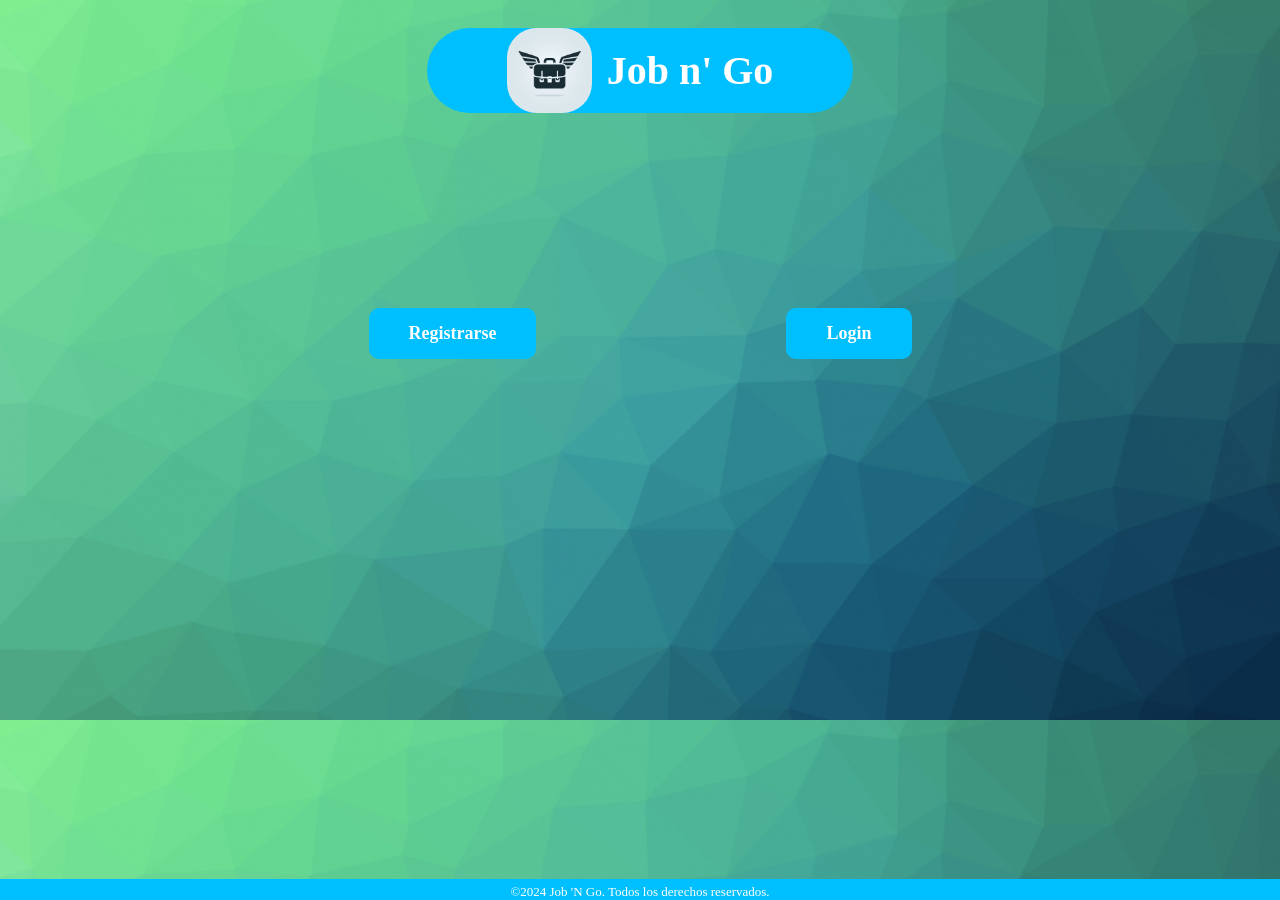
<file: index.html>
<!DOCTYPE html>
<html lang="es">
<head>
    <meta charset="UTF-8">
    <meta name="viewport" content="width=device-width, initial-scale=1.0">
    <title>Job n' Go</title>
    <link rel="stylesheet" href="./CSS/style.css">
    <link  rel="shortcut icon" href="./IMG/iconoPagina.png" type="image/x-icon">
    
</head>
<body>
   
    <div id="titulo">
      <img id="logo" src="./IMG/icono.jpg" alt="" srcset="">
        <h1>Job n' Go</h1>
    </div>


    <div id="contenedorBotones">
      <a href="./HTML/registro.html" class="boton">Registrarse</a>
      <a href="./HTML/login.html" class="boton">Login</a>
    </div>
    





    <footer>
      <div class="footer-content">
          <p>©2024 Job 'N Go. Todos los derechos reservados.</p>
         
      </div>
  </footer>
  
    <script src="./JS/main.js"></script>
    
    
</body>
</html>
</file>
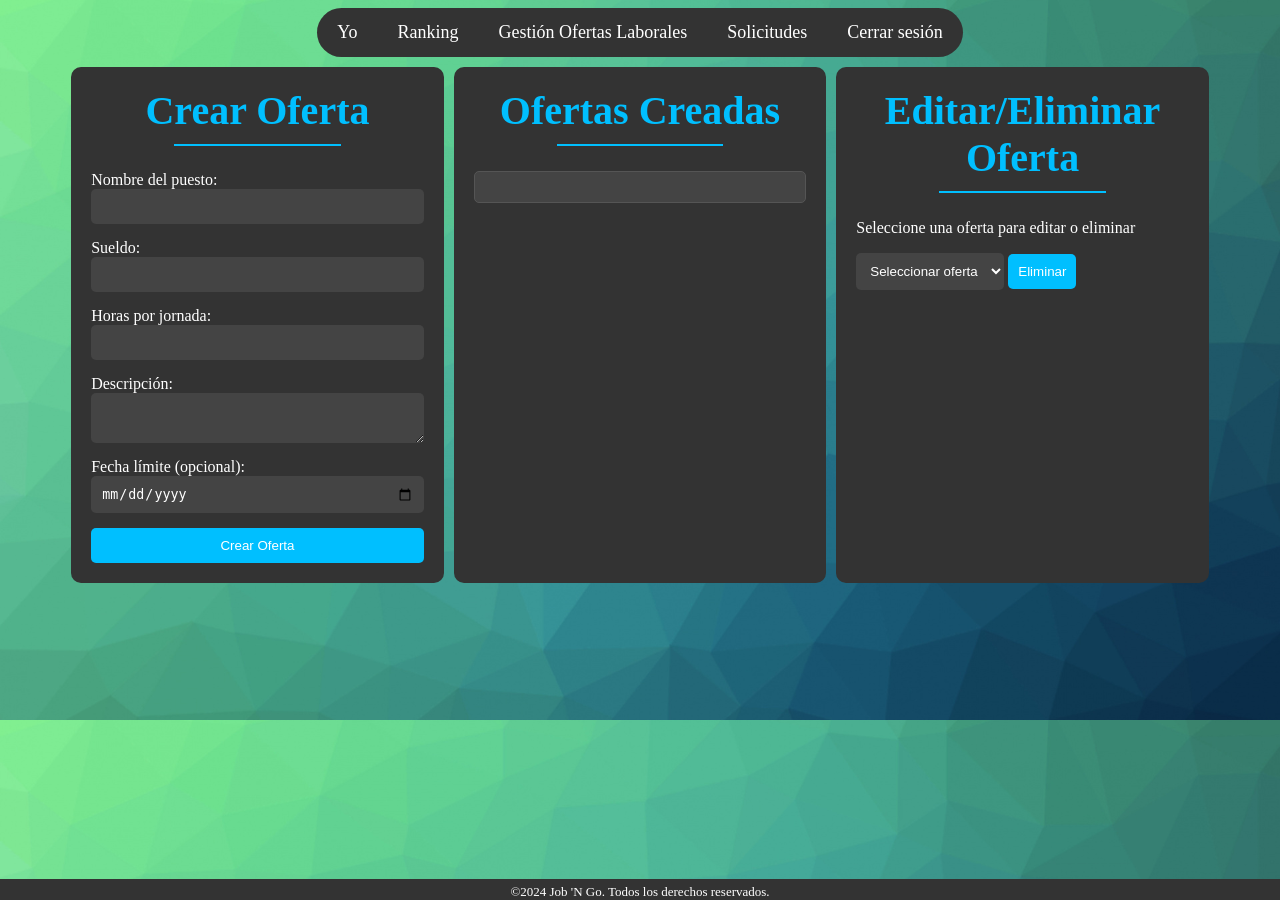
<file: HTML/gestionOfertasLaborales.html>
<!DOCTYPE html>
<html lang="es">
<head>
    <meta charset="UTF-8">
    <meta name="viewport" content="width=device-width, initial-scale=1.0">
    <title>Gestión Ofertas Laborales - Job n' Go</title>
    <link rel="stylesheet" href="../CSS/gestionOfertasLaborales.css">
    <link rel="shortcut icon" href="../IMG/iconoPagina.png" type="image/x-icon">
</head>
<body>
    <nav class="navbar">
        <ul>
            <li><a href="yoReclutador.html">Yo</a></li>
            <li><a href="rankingReclutador.html">Ranking</a></li>
            <li><a href="gestionOfertasLaborales.html">Gestión Ofertas Laborales</a></li>
            <li><a href="solicitudes.html">Solicitudes</a></li>
            <li><a id="cerrarSesion" href="#">Cerrar sesión</a></li>
        </ul>
    </nav>

    <div class="container">
        <!-- Crear oferta laboral -->
        <div class="create-offer">
            <h2>Crear Oferta</h2>
            <form id="crearOfertaForm">
                <label for="nombre">Nombre del puesto:</label>
                <input type="text" id="nombre" required>

                <label for="sueldo">Sueldo:</label>
                <input type="number" id="sueldo" required>

                <label for="horas">Horas por jornada:</label>
                <input type="number" id="horas" required>

                <label for="descripcion">Descripción:</label>
                <textarea id="descripcion" required></textarea>

                <label for="fechaLimite">Fecha límite (opcional):</label>
                <input type="date" id="fechaLimite">

                <button type="submit">Crear Oferta</button>
            </form>
        </div>

        <!-- Visualizar ofertas laborales -->
        <div class="view-offers">
            <h2>Ofertas Creadas</h2>
            <div id="ofertasCreadas"></div>
        </div>

        <!-- Editar o eliminar ofertas laborales -->
        <div class="edit-offer">
            <h2>Editar/Eliminar Oferta</h2>
            <div id="editarEliminarOferta">
                <p>Seleccione una oferta para editar o eliminar</p>
                <select id="ofertasSelect"></select>
                <button id="eliminarOfertaBtn">Eliminar</button>

                <form id="editarOfertaForm" style="display: none;">
                    <label for="nombreEdit">Nombre del puesto:</label>
                    <input type="text" id="nombreEdit" required>

                    <label for="sueldoEdit">Sueldo:</label>
                    <input type="number" id="sueldoEdit" required>

                    <label for="horasEdit">Horas por jornada:</label>
                    <input type="number" id="horasEdit" required>

                    <label for="descripcionEdit">Descripción:</label>
                    <textarea id="descripcionEdit" required></textarea>

                    <label for="fechaLimiteEdit">Fecha límite:</label>
                    <input type="date" id="fechaLimiteEdit">

                    <button type="submit">Guardar Cambios</button>
                </form>
            </div>
        </div>
    </div>

    <footer id="footerProyecto">
        <div class="footer-content">
            <p>©2024 Job 'N Go. Todos los derechos reservados.</p>
        </div>
    </footer>

    <script src="../JS/gestionOfertasLaborales.js"></script>
</body>
</html>
</file>
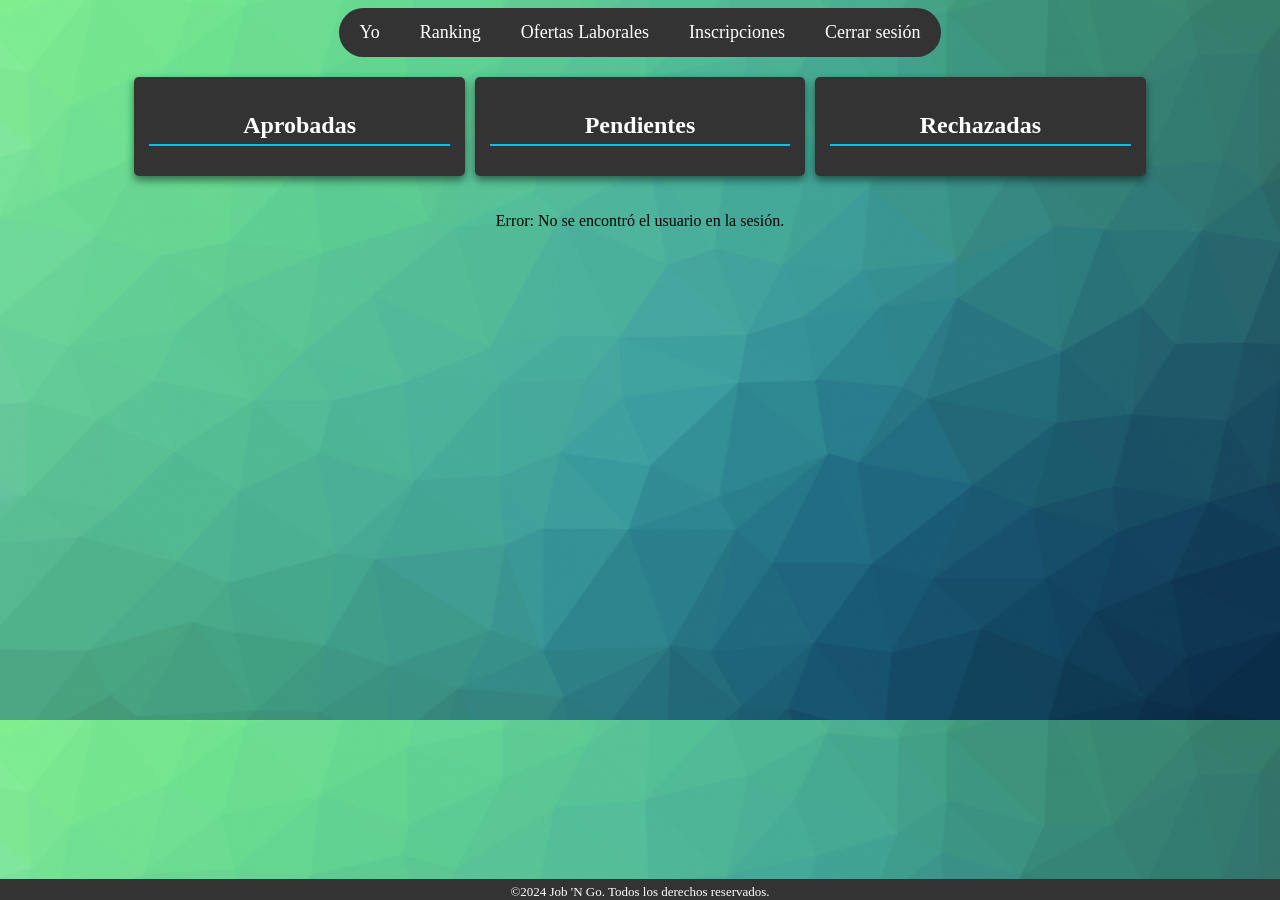
<file: HTML/inscripciones.html>
<!DOCTYPE html>
<html lang="es">
<head>
    <meta charset="UTF-8">
    <meta name="viewport" content="width=device-width, initial-scale=1.0">
    <title>Inscripciones - Job n' Go</title>
    <link rel="stylesheet" href="../CSS/inscripciones.css">
    <link rel="shortcut icon" href="../IMG/iconoPagina.png" type="image/x-icon">
</head>
<body>

    <!-- Navbar -->
    <nav class="navbar">
        <ul>
            <li><a href="yo.html">Yo</a></li>
            <li><a href="ranking.html">Ranking</a></li>
            <li><a href="ofertasLaborales.html">Ofertas Laborales</a></li>
            <li><a href="inscripciones.html">Inscripciones</a></li>
            <li><a id="cerrarSesion" href="#">Cerrar sesión</a></li>
        </ul>
    </nav>

    <!-- Contenedor de inscripciones -->
  <!-- Contenedor de inscripciones -->
<div class="inscripciones-container">
    <div class="inscripciones-columna" id="aprobadas">
        <h2>Aprobadas</h2> <!-- Título de la columna Aprobadas -->
    </div>
    <div class="inscripciones-columna" id="pendientes">
        <h2>Pendientes</h2> <!-- Título de la columna Pendientes -->
    </div>
    <div class="inscripciones-columna" id="rechazadas">
        <h2>Rechazadas</h2> <!-- Título de la columna Rechazadas -->
    </div>
</div>


    <!-- Footer -->
    <footer id="footerProyecto">
        <div class="footer-content">
            <p>©2024 Job 'N Go. Todos los derechos reservados.</p>
        </div>
    </footer>

    <script src="../JS/inscripciones.js"></script>
</body>
</html>
</file>
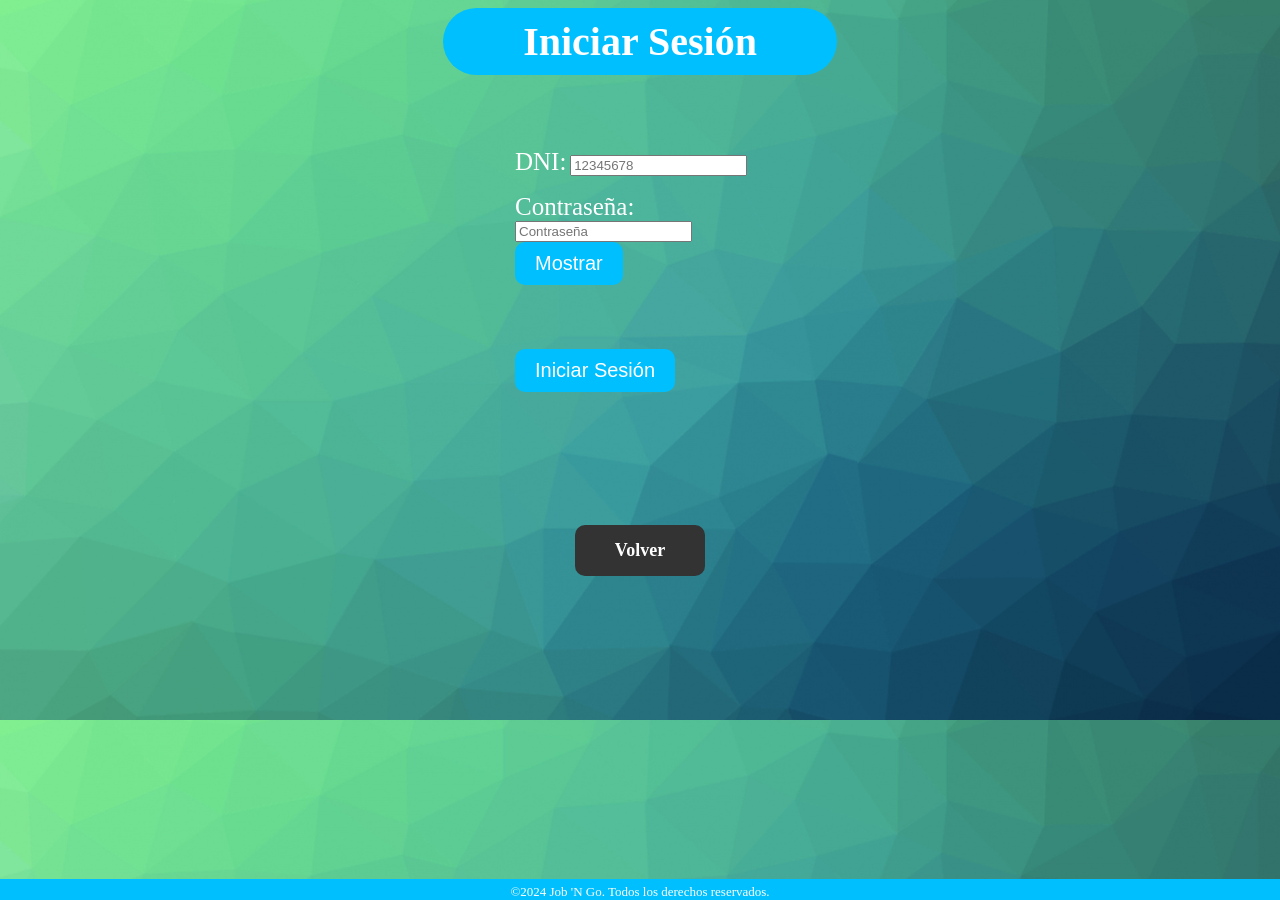
<file: HTML/login.html>
<!DOCTYPE html>
<html lang="es">
<head>
    <meta charset="UTF-8">
    <meta name="viewport" content="width=device-width, initial-scale=1.0">
    <title>Login - Job n' Go</title>
    <link rel="stylesheet" href="../CSS/style.css">
    <link rel="shortcut icon" href="../IMG/iconoPagina.png" type="image/x-icon">
</head>
<body>

<div id="tituloLogin">
    <h1>Iniciar Sesión</h1>
</div>

<div id="Login">
    <form id="loginForm">
        <label for="dni">DNI:</label>
        <input type="text" id="dni" name="dni" placeholder="12345678" required>
        <span id="dniFeedback" class="feedback"></span><br><br>

        <label for="contraseña">Contraseña:</label>
        <div class="visible-password">
            <input type="password" id="contraseña" name="contraseña" placeholder="Contraseña" required>
            <button type="button" onclick="togglePasswordVisibility('contraseña')">Mostrar</button>
        </div>
        <span id="contraseñaFeedback" class="feedback"></span><br><br>

        <button id="botonLogin" type="submit">Iniciar Sesión</button>
    </form>
</div>

<a href="../index.html" class="boton" id="botonVolver">Volver</a>

<footer>
    <div class="footer-content">
        <p>©2024 Job 'N Go. Todos los derechos reservados.</p>
    </div>
</footer>


<script src="../JS/login.js"></script>

</body>
</html>
</file>
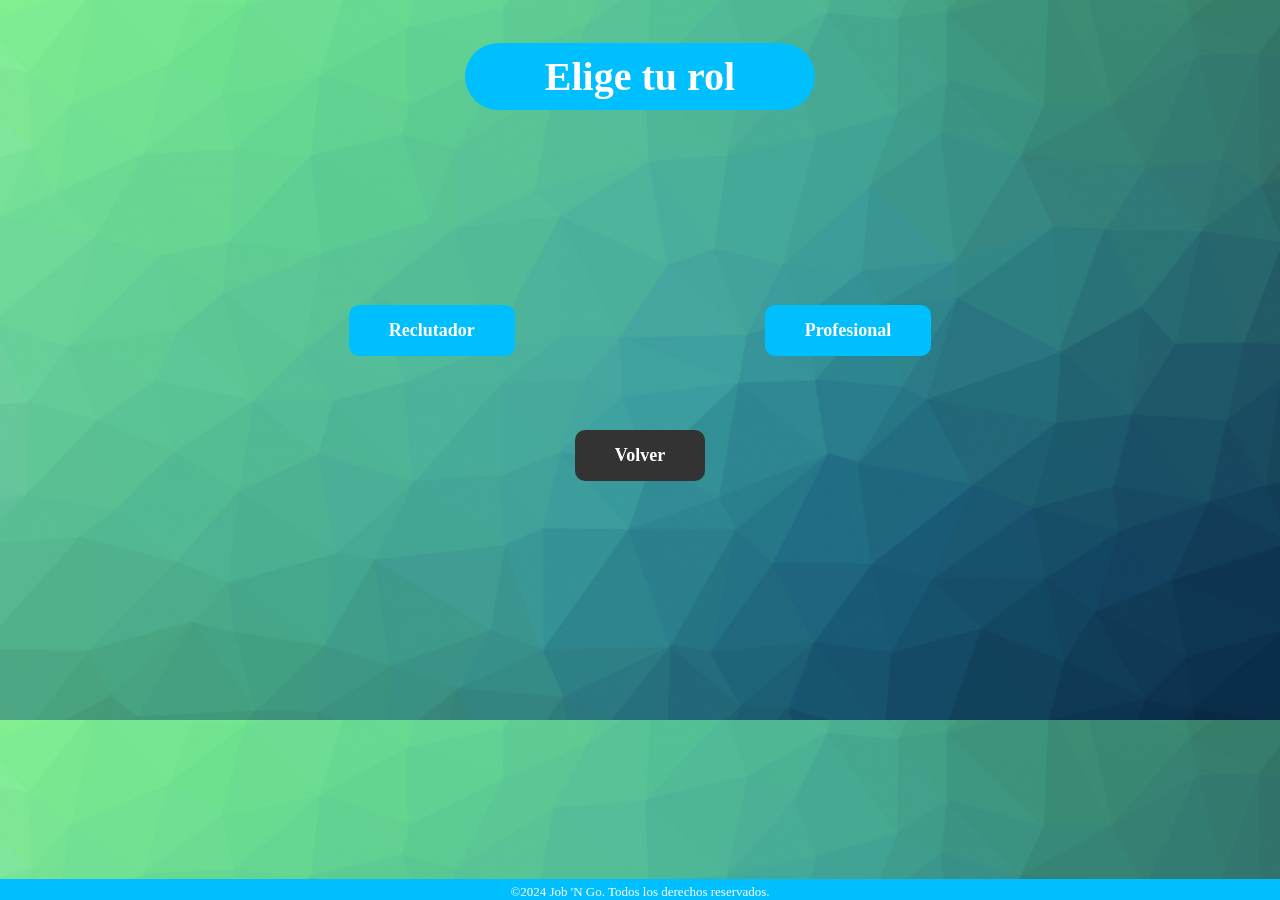
<file: HTML/registro.html>
<!DOCTYPE html>
<html lang="es">
<head>
    <meta charset="UTF-8">
    <meta name="viewport" content="width=device-width, initial-scale=1.0">
    <title>Registro - Job n' Go</title>
    <link rel="stylesheet" href="../CSS/style.css">
    <link  rel="shortcut icon" href="../IMG/iconoPagina.png" type="image/x-icon">
   





</head>
<body>

       <div id="tituloRegistro">
       
          <h1>Elige tu rol </h1>
      </div>


       <div id="contenedorBotones">
        <a href="registroReclutador.html" class="boton">Reclutador</a>
        <a href="registroProfesional.html" class="boton">Profesional</a>
        
      </div>
      
      <a href="../index.html" class="boton" id="botonVolver">Volver</a>



    





    <footer>
      <div class="footer-content">
          <p>©2024 Job 'N Go. Todos los derechos reservados.</p>
         
      </div>
  </footer>
  
    
    
  
</body>
</html>
</file>
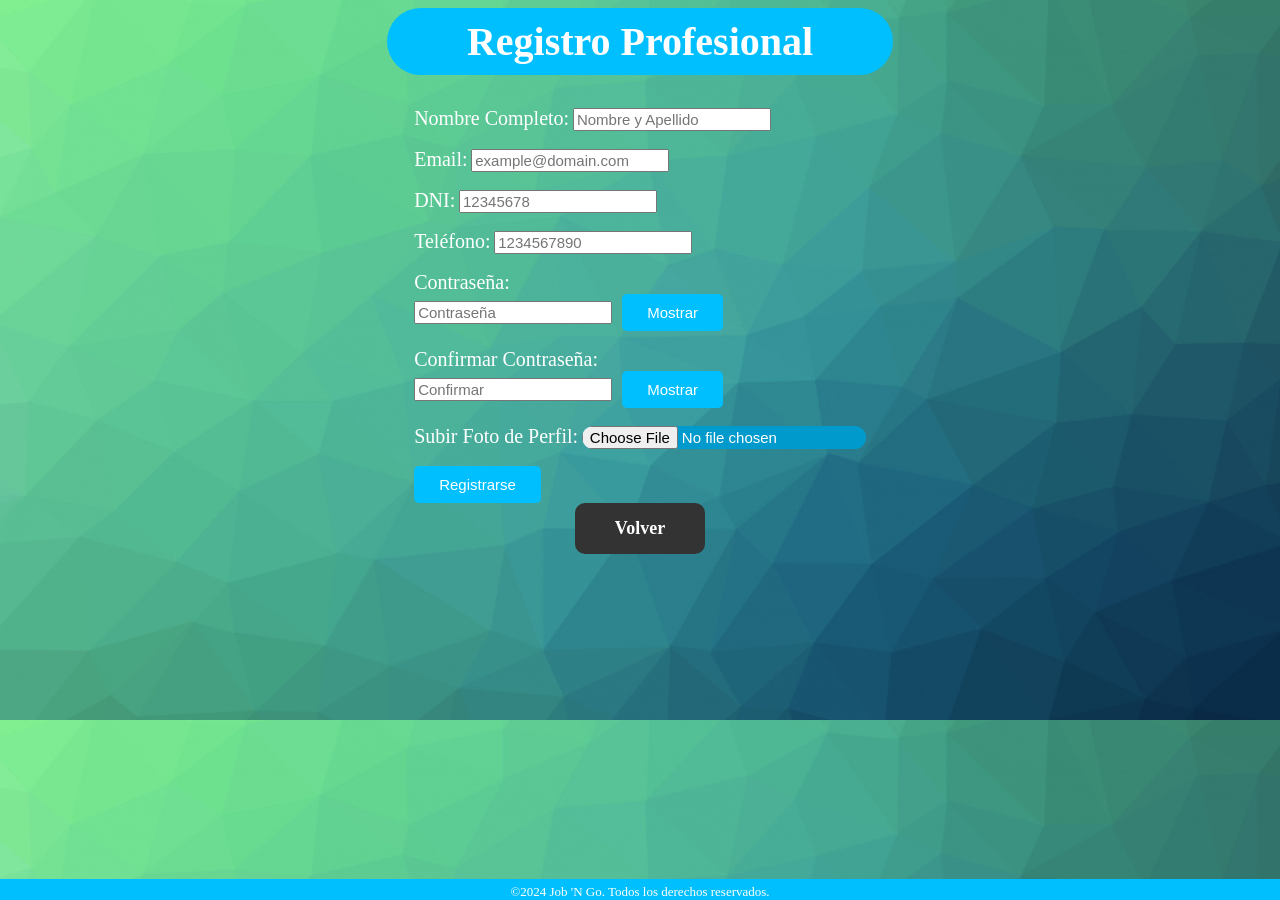
<file: HTML/registroProfesional.html>
<!DOCTYPE html>
<html lang="es">
<head>
    <meta charset="UTF-8">
    <meta name="viewport" content="width=device-width, initial-scale=1.0">
    <title>Registro Profesional - Job n' Go</title>
    <link rel="stylesheet" href="../CSS/style.css">
    <link rel="shortcut icon" href="../IMG/iconoPagina.png" type="image/x-icon">
    <style>
        .feedback {
            color: red;
            font-size: 0.9em;
        }
        .visible-password {
            display: flex;
            align-items: center;
        }
        .visible-password button {
            margin-left: 10px;
        }
        .experiencia-item {
            margin-bottom: 10px;
        }
    </style>
</head>
<body>

<div id="tituloRegistroReclutador">
    <h1>Registro Profesional</h1>
</div>

<div id="Registro">
    <form id="registroForm">
        <label for="nombre">Nombre Completo:</label>
        <input type="text" id="nombre" name="nombre" placeholder="Nombre y Apellido" required>
        <span id="nombreFeedback" class="feedback"></span><br><br>
      
        <label for="email">Email:</label>
        <input type="email" id="email" name="email" placeholder="example@domain.com" required>
        <span id="emailFeedback" class="feedback"></span><br><br>
      
        <label for="dni">DNI:</label>
        <input type="text" id="dni" name="dni" placeholder="12345678" required>
        <span id="dniFeedback" class="feedback"></span><br><br>

        <label for="telefono">Teléfono:</label>
        <input type="text" id="telefono" name="telefono" placeholder="1234567890" required>
        <span id="telefonoFeedback" class="feedback"></span><br><br>
      
        <label for="contraseña">Contraseña:</label>
        <div class="visible-password">
            <input type="password" id="contraseña" name="contraseña" placeholder="Contraseña" required>
            <button type="button" onclick="togglePasswordVisibility('contraseña')">Mostrar</button>
        </div>
        <span id="contraseñaFeedback" class="feedback"></span><br>
      
        <label for="confirmarContraseña">Confirmar Contraseña:</label>
        <div class="visible-password">
            <input type="password" id="confirmarContraseña" name="confirmarContraseña" placeholder="Confirmar" required>
            <button type="button" onclick="togglePasswordVisibility('confirmarContraseña')">Mostrar</button>
        </div>
        <span id="confirmarContraseñaFeedback" class="feedback"></span><br>

        <label for="foto">Subir Foto de Perfil:</label>
        <input type="file" id="foto" name="foto" accept="image/*" required><br>
        <div>
            <img id="imagenPrevia" style="max-width: 40px; max-height: 40px; display: none; border: 1px solid #ddd;">
        </div>
        <br>

        <button id="botonRegistrarseProfesional" type="submit">Registrarse</button>
    </form>
    <a href="registro.html" class="boton" id="botonVolver">Volver</a>

</div>

<footer>
    <div class="footer-content">
        <p>©2024 Job 'N Go. Todos los derechos reservados.</p>
    </div>
</footer>

<script src="../JS/registroProfesional.js"></script>
</body>
</html>
</file>
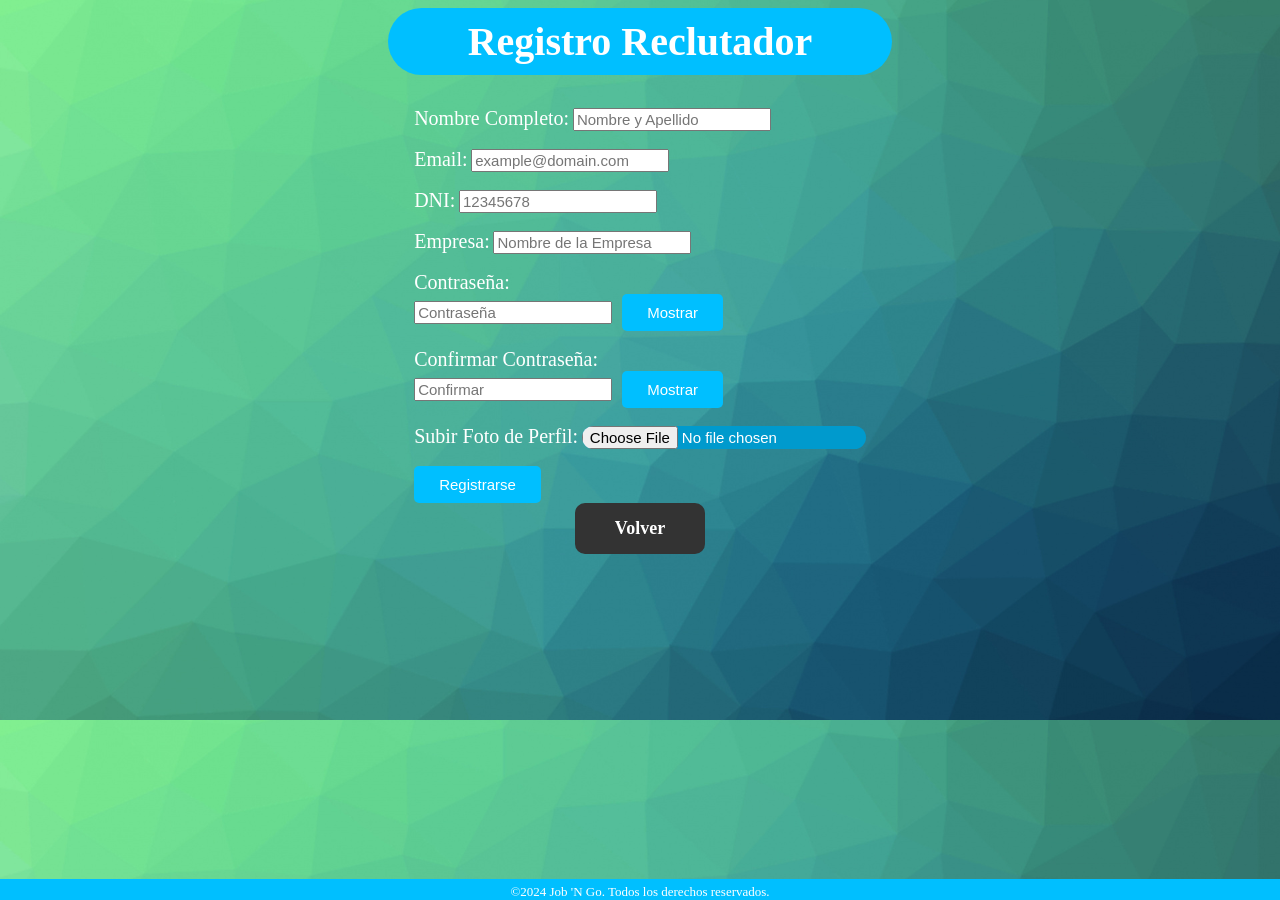
<file: HTML/registroReclutador.html>
<!DOCTYPE html>
<html lang="es">
<head>
    <meta charset="UTF-8">
    <meta name="viewport" content="width=device-width, initial-scale=1.0">
    <title>Registro Reclutador - Job n' Go</title>
    <link rel="stylesheet" href="../CSS/style.css">
    <link rel="shortcut icon" href="../IMG/iconoPagina.png" type="image/x-icon">
    <style>
        .feedback {
            color: red;
            font-size: 0.9em;
        }
        .visible-password {
            display: flex;
            align-items: center;
        }
        .visible-password button {
            margin-left: 10px;
        }
    </style>
</head>
<body>
    <div id="tituloRegistroReclutador">
        <h1>Registro Reclutador</h1>
    </div>

    <div id="Registro">
        <form id="registroForm">
            <label for="nombre">Nombre Completo:</label>
            <input type="text" id="nombre" name="nombre" placeholder="Nombre y Apellido" required>
            <span id="nombreFeedback" class="feedback"></span><br><br>
          
            <label for="email">Email:</label>
            <input type="email" id="email" name="email" placeholder="example@domain.com" required>
            <span id="emailFeedback" class="feedback"></span><br><br>
          
            <label for="dni">DNI:</label>
            <input type="text" id="dni" name="dni" placeholder="12345678" required>
            <span id="dniFeedback" class="feedback"></span><br><br>
          
            <label for="empresa">Empresa:</label>
            <input type="text" id="empresa" name="empresa" placeholder="Nombre de la Empresa" required>
            <span id="empresaFeedback" class="feedback"></span><br><br>
          
            <label for="contraseña">Contraseña:</label>
            <div class="visible-password">
                <input type="password" id="contraseña" name="contraseña" placeholder="Contraseña" required>
                <button type="button" onclick="togglePasswordVisibility('contraseña')">Mostrar</button>
            </div>
            <span id="contraseñaFeedback" class="feedback"></span><br>
          
            <label for="confirmarContraseña">Confirmar Contraseña:</label>
            <div class="visible-password">
                <input type="password" id="confirmarContraseña" name="confirmarContraseña" placeholder="Confirmar " required>
                <button type="button" onclick="togglePasswordVisibility('confirmarContraseña')">Mostrar</button>
            </div>
            <span id="confirmarContraseñaFeedback" class="feedback"></span><br>
          
            <label for="foto">Subir Foto de Perfil:</label>
            <input type="file" id="foto" name="foto" accept="image/*" required><br>
            <div>
                <img id="imagenPrevia" style="max-width: 40px; max-height: 40px; display: none; border: 1px solid #ddd;">
            </div>
            <br>
            <!-- Campo oculto para almacenar la URL base64 de la foto -->
            <input type="hidden" id="fotoBase64" name="fotoBase64">
            <button id="botonRegistrarse" type="submit">Registrarse</button>
        </form>
        <a href="registro.html" class="boton" id="botonVolver">Volver</a>
    </div>

    <footer>
        <div class="footer-content">
            <p>©2024 Job 'N Go. Todos los derechos reservados.</p>
        </div>
    </footer>
  
    <script src="../JS/registroReclutador.js"></script>
</body>
</html>
</file>
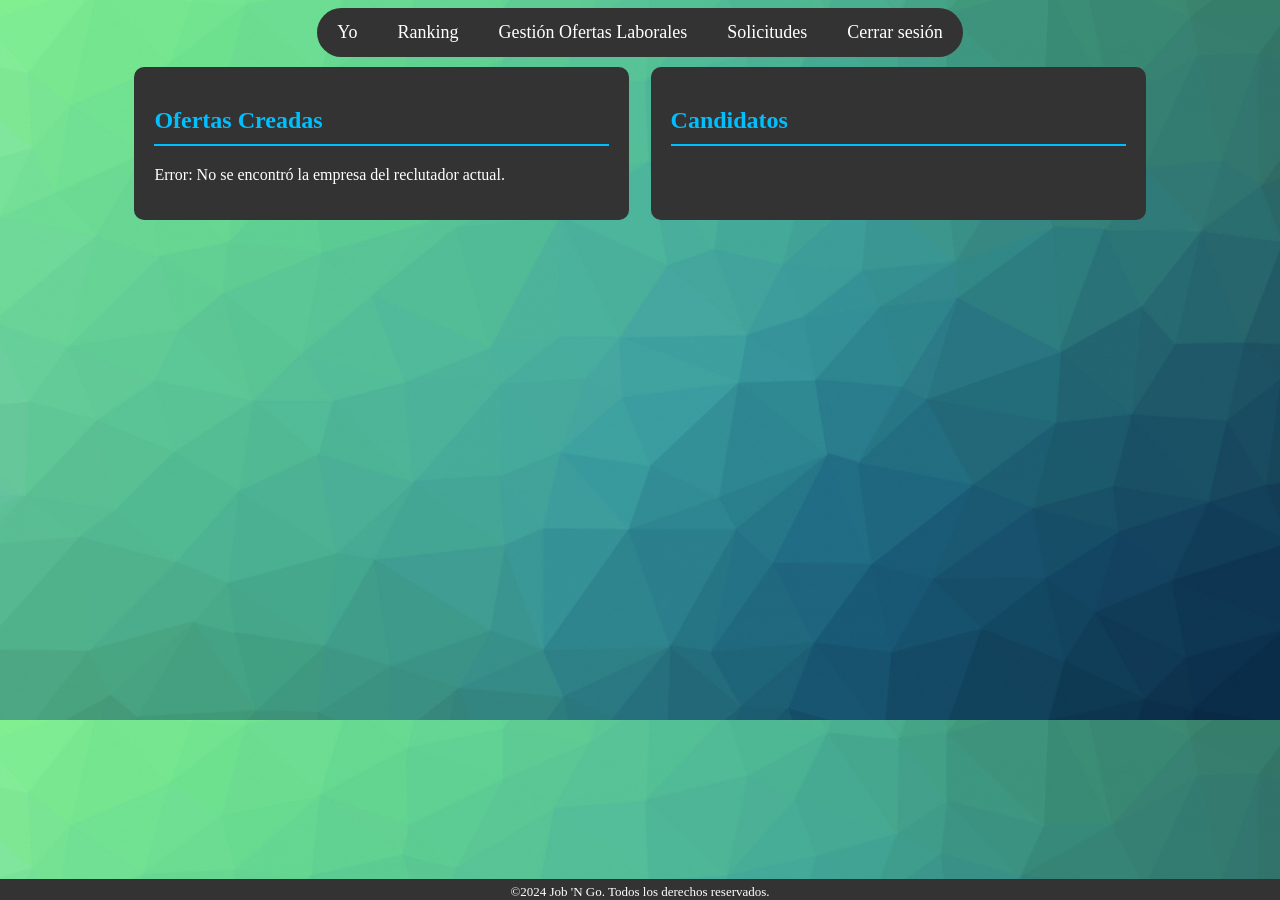
<file: HTML/solicitudes.html>
<!DOCTYPE html>
<html lang="es">
<head>
    <meta charset="UTF-8">
    <meta name="viewport" content="width=device-width, initial-scale=1.0">
    <title>Solicitudes - Job n' Go</title>
    <link rel="stylesheet" href="../CSS/solicitudes.css">
    <link rel="shortcut icon" href="../IMG/iconoPagina.png" type="image/x-icon">
</head>
<body>
    <nav class="navbar">
        <ul>
            <li><a href="yoReclutador.html">Yo</a></li>
            <li><a href="rankingReclutador.html">Ranking</a></li>
            <li><a href="gestionOfertasLaborales.html">Gestión Ofertas Laborales</a></li>
            <li><a href="solicitudes.html">Solicitudes</a></li>
            <li><a id="cerrarSesion" href="#">Cerrar sesión</a></li>
        </ul>
    </nav>

    <div id="solicitudes-container">
        <div class="ofertas-creadas">
            <h2>Ofertas Creadas</h2>
            <div id="lista-ofertas">
            </div>
        </div>

        <div class="candidatos">
            <h2>Candidatos</h2>
            <div id="lista-candidatos">
            </div>
        </div>
    </div>

    <footer id="footerProyecto">
        <div class="footer-content">
            <p>©2024 Job 'N Go. Todos los derechos reservados.</p>
        </div>
    </footer>

    <script src="../JS/solicitudes.js"></script>
</body>
</html>
</file>
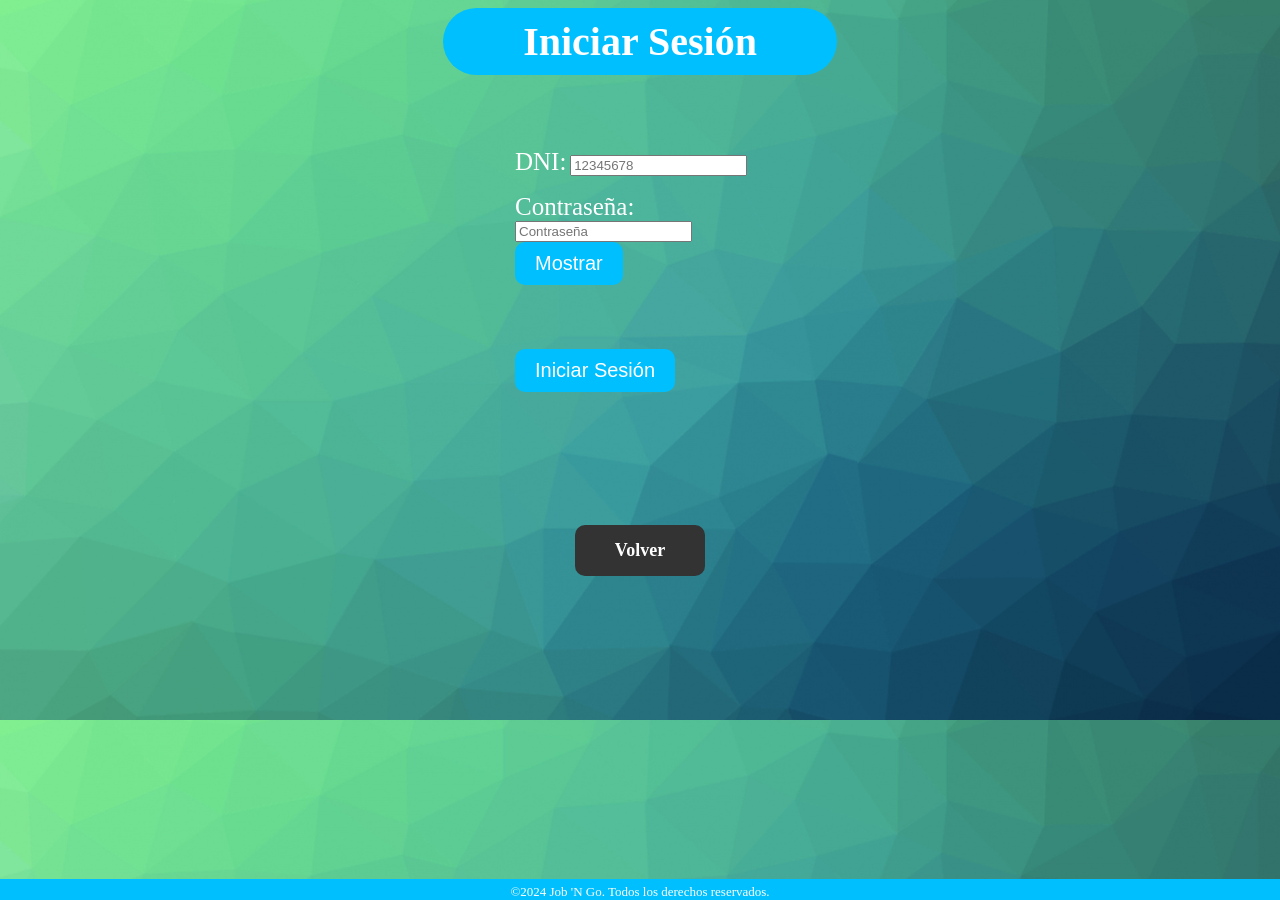
<file: HTML/yo.html>
<!DOCTYPE html>
<html lang="es">
<head>
    <meta charset="UTF-8">
    <meta name="viewport" content="width=device-width, initial-scale=1.0">
    <title>Mi Perfil - Job n' Go</title>
    <link rel="stylesheet" href="../CSS/yo.css">
    <link rel="shortcut icon" href="../IMG/iconoPagina.png" type="image/x-icon">
</head>
<body>

    <nav class="navbar">
        <ul>
            <li><a href="yo.html">Yo</a></li>
            <li><a href="ranking.html">Ranking</a></li>
            <li><a href="ofertasLaborales.html">Ofertas Laborales</a></li>
            <li><a href="inscripciones.html">Inscripciones</a></li>
            <li><a id="cerrarSesion" href="#">Cerrar sesión</a></li>
        </ul>
    </nav>

    <!-- Contenedor Principal -->
    <div class="container">
        
        <!-- Perfil Profesional -->
        <div class="profile-section">
            <h2>Perfil Profesional</h2>
            <div>
                <!-- Imagen de perfil -->
                <img id="fotoPerfil" src="" alt="Foto de perfil" style="width: 50px; height: 50px; object-fit: cover; border-radius: 50%;">
                <br>
                <input type="file" id="inputFotoPerfil" accept="image/*">
            </div>
            
            <label for="nombre">Nombre:</label>
            <input type="text" id="nombre">
            
            <label for="dni">DNI:</label>
            <p id="dni"></p> <!-- Campo de texto no editable -->
            
            <label for="email">Email:</label>
            <input type="text" id="email">

            <label for="telefono">Teléfono:</label>
            <input type="text" id="telefono">
            
            <label for="puntos">Puntos:</label>
            <p id="puntos"></p> <!-- Campo de texto no editable -->
            
            <button id="editarBtn">Guardar Cambios</button>
        </div>
        
        <!-- Experiencia Laboral Cargada -->
        <div class="experience-section">
            <h2>Experiencia Laboral</h2>
            <div id="experienciaContainer"></div>
        </div>

        <!-- Agregar Nueva Experiencia -->
        <div class="new-experience-section">
            <h2>Agregar Nueva Experiencia</h2>
            <label for="empresa">Empresa:</label>
            <input type="text" id="empresa">
            
            <label for="años">Años:</label>
            <input type="text" id="años">
            
            <label for="puesto">Puesto:</label>
            <input type="text" id="puesto">
            
            <button id="agregarExperienciaBtn">Agregar Experiencia</button>
            
            <h2>Eliminar Experiencia</h2>
            <label for="empresaEliminar">Nombre de la Empresa:</label>
            <input type="text" id="empresaEliminar">
            
            <label for="puestoEliminar">Puesto:</label>
            <input type="text" id="puestoEliminar">
            
            <button id="eliminarExperienciaBtn">Eliminar Experiencia</button>
        </div>

    </div>

    <footer id="footerProyecto">
        <div class="footer-content">
            <p>©2024 Job 'N Go. Todos los derechos reservados.</p>
        </div>
    </footer>

    <script src="../JS/yo.js"></script>
</body>
</html>
</file>
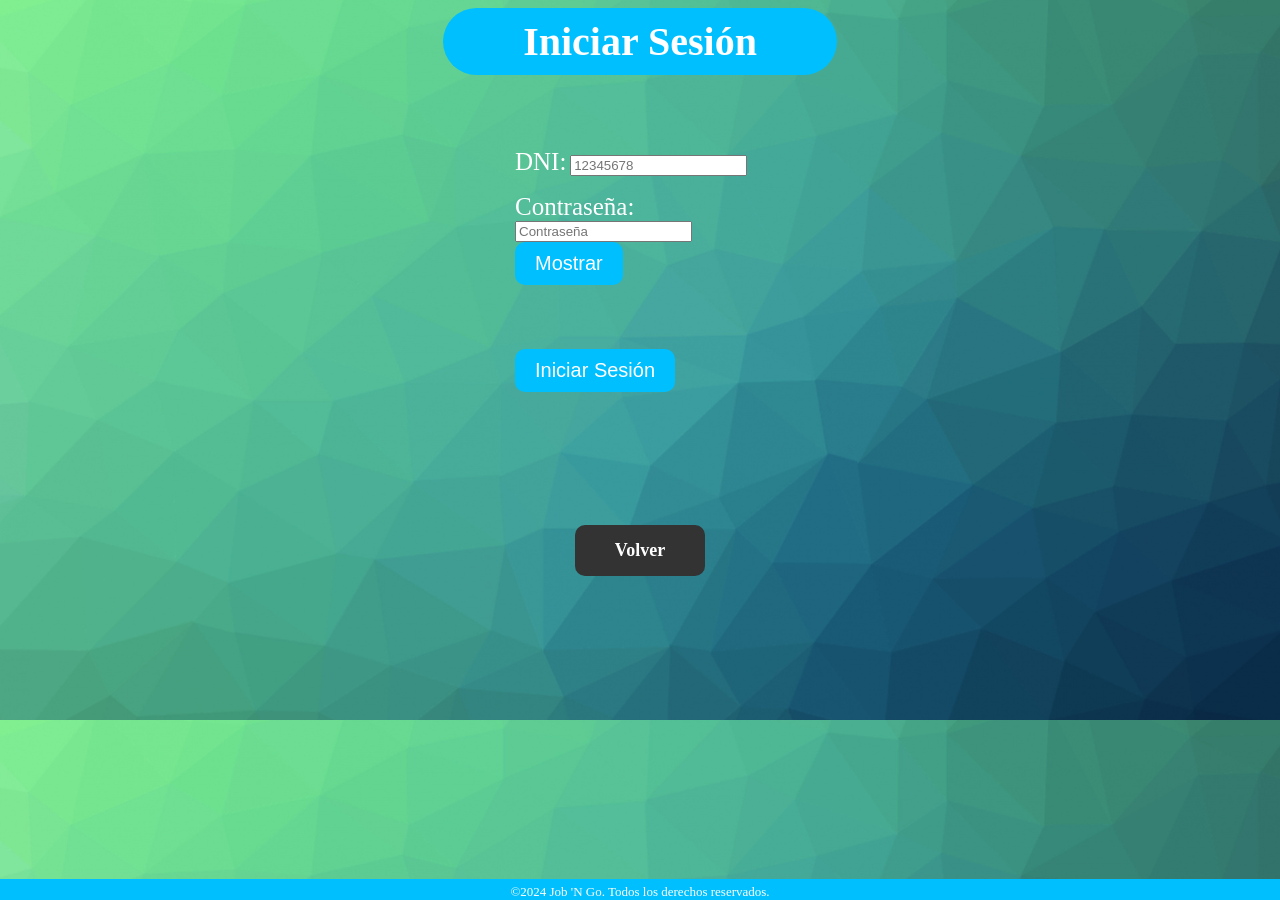
<file: HTML/yoReclutador.html>
<!DOCTYPE html>
<html lang="es">
<head>
    <meta charset="UTF-8">
    <meta name="viewport" content="width=device-width, initial-scale=1.0">
    <title>Mi Perfil - Job n' Go</title>
    <link rel="stylesheet" href="../CSS/yoReclutador.css">
    <link rel="shortcut icon" href="../IMG/iconoPagina.png" type="image/x-icon">
</head>
<body>

    <nav class="navbar">
        <ul>
            <li><a href="yoReclutador.html">Yo</a></li>
            <li><a href="rankingReclutador.html">Ranking</a></li>
            <li><a href="gestionOfertasLaborales.html">Gestión Ofertas Laborales</a></li>
            <li><a href="solicitudes.html">Solicitudes</a></li>
            <li><a id="cerrarSesion" href="#">Cerrar sesión</a></li>
        </ul>
    </nav>

    <!-- Contenedor Principal -->
    <div class="container">
        
        <!-- Perfil Reclutador -->
        <div class="profile-section">
            <h2>Perfil Reclutador</h2>
            <div>
                <!-- Imagen de perfil -->
                <img id="fotoPerfil" src="" alt="Foto de perfil" style="width: 100px; height: 100px; object-fit: cover; border-radius: 50%;">
                <br>
                <input type="file" id="inputFotoPerfil" accept="image/*">
            </div>
            
            <label for="nombre">Nombre:</label>
            <input type="text" id="nombre">
            
            <label for="empresa">Empresa:</label>
            <input type="text" id="empresa">
            
            <label for="dni">DNI:</label>
            <p id="dni"></p> <!-- Campo no editable -->

            <label for="email">Email:</label>
            <input type="text" id="email">
            
            <button id="editarBtn">Guardar Cambios</button>
        </div>

    </div>

    <footer id="footerProyecto">
        <div class="footer-content">
            <p>©2024 Job 'N Go. Todos los derechos reservados.</p>
        </div>
    </footer>

    <script src="../JS/yoReclutador.js"></script>
</body>
</html>
</file>
<file: CSS/style.css>
/* INDEX - INDEX INDEX - INDEX INDEX - INDEX INDEX - INDEX INDEX - INDEX INDEX - INDEX INDEX - INDEX INDEX - INDEX INDEX - INDEX */
body {
  background-image: url('../IMG/background.jpg');
  background-size: cover;
  display: flex;
  align-items: center;
  justify-content: center;
  flex-direction: column;
  
  
}



h1{
  font-size: 40px;
  
}

#titulo {
  background-color: rgb(0, 191, 255);
  border-radius: 100px;
  color: white;
  margin-top: 20px;
  font-size: 20px;
  animation: shake 2s infinite;
  padding-left: 80px;
  padding-right: 80px;
  text-align: center;
  display: flex;
  align-items: center; /* Alinea verticalmente la imagen y el texto */
  justify-content: center; /* Alinea horizontalmente los elementos */
}



#logo {
  width: 85px;
  height: 85px;
  border-radius: 35%;
  margin-right: 15px; /* Añade un margen a la derecha para separar la imagen del texto */
}

h1 {
  margin: 0; /* Elimina el margen superior e inferior de <h1> */
}


footer {
  background-color: rgb(0, 191, 255);
  color: white;
  position: fixed;
  bottom: 0;
  width: 100%;
  height: 21px; /* Aumenta la altura para darle más espacio al texto */
  font-size: 13px; /* Aumenta el tamaño del texto */
  text-align: center; /* Centra el texto horizontalmente */
  line-height: 0px; /* Alinea el texto verticalmente dentro del footer */
}

.footer-content {
  display: flex;
  align-items: center;
  justify-content: center;
  position: relative;

}

#contenedorBotones {
  margin-top: 120px;
  height: 200px;
  width: 500px;
  display: flex;
  align-items: center;
  justify-content: center;
  gap: 250px;
}

.boton {
  background-color: #00BFFF;
  color: white;
  font-size: 18px;
  padding: 15px 40px;
  text-decoration: none; /* Elimina el subrayado */
  border-radius: 10px;
  text-align: center;
  display: inline-block;
  font-weight: bold;
  transition: background-color 0.3s ease;
}



.boton:hover {
  background-color: #009ACD;
}

#botonVolver{
  background-color: #333;
  color: white;
  font-size: 18px;
  padding: 15px 40px;
  text-decoration: none; /* Elimina el subrayado */
  border-radius: 10px;
  text-align: center;
  display: inline-block;
  font-weight: bold;
  transition: background-color 0.3s ease;
}

#botonVolver:hover {
  background-color: #575757;
}


@keyframes shake {
  0% {
    transform: translateX(0);
  }
  10% {
    transform: translateX(-5px);
  }
  20% {
    transform: translateX(5px);
  }
  30% {
    transform: translateX(-5px);
  }
  40% {
    transform: translateX(5px);
  }
  50% {
    transform: translateX(-5px);
  }
  60% {
    transform: translateX(5px);
  }
  70% {
    transform: translateX(-5px);
  }
  80% {
    transform: translateX(5px);
  }
  90% {
    transform: translateX(-5px);
  }
  100% {
    transform: translateX(0);
  }
}

/* INDEX - INDEX INDEX - INDEX INDEX - INDEX INDEX - INDEX INDEX - INDEX INDEX - INDEX INDEX - INDEX INDEX - INDEX INDEX - INDEX */




/* REGISTRO - REGISTRO - REGISTRO - REGISTRO - REGISTRO - REGISTRO - REGISTRO - REGISTRO - REGISTRO - REGISTRO - REGISTRO -  */



#tituloRegistro{
  background-color: rgb(0, 191, 255);
  border-radius: 100px;
  color: white;
  margin-top: 35px;
  font-size: 20px;
  padding-left: 80px;
  padding-right: 80px;
  padding-top: 10px;
  padding-bottom: 10px;
}

#tituloRegistroReclutador{
  background-color: rgb(0, 191, 255);
  border-radius: 100px;
  color: white;
  margin-top: 0px;
  font-size: 20px;
  padding-left: 80px;
  padding-right: 80px;
  padding-top: 10px;
  padding-bottom: 10px;
}

#tituloRegistroProfesional{
  background-color: rgb(0, 191, 255);
  border-radius: 100px;
  color: white;
  margin-top: 0px;
  font-size: 20px;
  padding-left: 80px;
  padding-right: 80px;
  padding-top: 10px;
  padding-bottom: 10px;
}



#Registro {
  border-radius: 15px;
  color: white;
  margin-top: 5px;
  font-size: 15px;
  padding-left: 80px;
  padding-right: 80px;
  width: 950px;
  height: 500px;
  display: flex;
  justify-content: center;
  align-items: center;
  flex-direction: column;
  
  
}

#Registro button {
  background-color: rgb(0, 191, 255); /* Color de fondo verde */
  color: white; /* Color del texto blanco */
  padding: 10px 25px; /* Espaciado interno del botón */
  border: none; /* Elimina el borde por defecto */
  border-radius: 5px; /* Bordes redondeados */
  cursor: pointer; /* Cambia el cursor al pasar sobre el botón */
  transition: background-color 0.3s ease;
  font-size: 15px;
}

#Registro button:hover {
  background-color: #009ACD; /* Color de fondo más oscuro en hover */
}

#Registro input {
  font-size: 15px;
}

#Registro label{
font-size: 20px;


}

#botonRegistrarse{
  display: flex;
}

#foto{

  background-color: #009ACD;
  border-radius: 25px;
}

/* REGISTRO - REGISTRO - REGISTRO - REGISTRO - REGISTRO - REGISTRO - REGISTRO - REGISTRO - REGISTRO - REGISTRO -  */

#tituloLogin{
  background-color: rgb(0, 191, 255);
  border-radius: 100px;
  color: white;
  margin-top: 0px;
  font-size: 20px;
  padding-left: 80px;
  padding-right: 80px;
  padding-top: 10px;
  padding-bottom: 10px;
}

#Login{
  border-radius: 15px;
  color: white;
  margin-top: 70px;
  font-size: 15px;
  padding-left: 80px;
  padding-right: 80px;
  width: 250px;
  height: 250px;
  display: flex;
  justify-content: center;
  align-items: center;
  flex-direction: column;
margin-bottom: 130px;
}

#Login button {
  background-color: rgb(0, 191, 255); /* Color de fondo verde */
  color: white; /* Color del texto blanco */
  padding: 10px 20px; /* Espaciado interno del botón */
  border: none; /* Elimina el borde por defecto */
  border-radius: 10px; /* Bordes redondeados */
  cursor: pointer; /* Cambia el cursor al pasar sobre el botón */
  transition: background-color 0.3s ease;
  font-size: 20px;
  
}

#Login button:hover {
  background-color: #009ACD; /* Color de fondo más oscuro en hover */
}

#botonLogin{
  margin-top: 30px;
}

#Login label{
font-size: 25px;


}

/* LOGIN - LOGIN - LOGIN - LOGIN - LOGIN - LOGIN - LOGIN - LOGIN - LOGIN - LOGIN - LOGIN - LOGIN - LOGIN - LOGIN - LOGIN -  */


/* Estilos para la navbar - Estilos para la navbar - Estilos para la navbar - Estilos para la navbar - Estilos para la navbar - */
.navbar {
  background-color: #333;
  overflow: hidden;
  border-radius: 25px;
}

.navbar ul {
  list-style-type: none;
  margin: 0;
  padding: 0;
  display: flex;
  justify-content: center;
}

.navbar ul li {
  padding: 14px 20px;
}

.navbar ul li a {
  text-decoration: none;
  color: white;
  font-size: 18px;
  display: block;
}

.navbar ul li a:hover {
  background-color: #575757;
  border-radius: 4px;
}

#footerProyecto{
  background-color: #333;
}
/* Estilos para la navbar - Estilos para la navbar - Estilos para la navbar - Estilos para la navbar - Estilos para la navbar - Estilos para la navbar - Estilos para la navbar - */


/* Página de "Yo" */

/* Contenedor principal de la página Yo */
.container {
  display: flex;
  justify-content: space-between;
  width: 80%;
  margin: 50px auto;
  gap: 20px;
  flex-wrap: wrap;
}

/* Sección del perfil profesional */
.profile-section, .experience-section, .new-experience-section {
  background-color: white;
  border-radius: 10px;
  padding: 20px;
  box-shadow: 0 4px 8px rgba(0, 0, 0, 0.1);
  width: 30%; /* Ajuste para tres columnas */
  min-width: 300px;
}

/* Estilo para los títulos de las secciones */
.profile-section h2, .experience-section h2, .new-experience-section h2 {
  font-size: 22px;
  color: #333;
  border-bottom: 2px solid #00BFFF;
  padding-bottom: 10px;
  margin-bottom: 15px;
}

/* Estilo para los inputs y labels */
.profile-section label, .new-experience-section label {
  display: block;
  font-size: 16px;
  margin-bottom: 5px;
  color: #333;
}

.profile-section input, .new-experience-section input {
  width: 100%;
  padding: 10px;
  margin-bottom: 15px;
  border: 1px solid #ccc;
  border-radius: 5px;
  box-sizing: border-box;
}

/* Botones */
.profile-section button, .new-experience-section button {
  background-color: #00BFFF;
  color: white;
  font-size: 16px;
  padding: 10px 20px;
  border: none;
  border-radius: 5px;
  cursor: pointer;
  transition: background-color 0.3s ease;
}

.profile-section button:hover, .new-experience-section button:hover {
  background-color: #009ACD;
}

/* Estilo para el contenedor de experiencia laboral cargada */
#experienciaContainer {
  display: flex;
  flex-direction: column;
  gap: 10px;
}

/* Estilos para los elementos dentro del contenedor de experiencia */
.experiencia-item {
  background-color: #f9f9f9;
  padding: 15px;
  border-radius: 5px;
  border: 1px solid #ddd;
}

.experiencia-item h3 {
  font-size: 18px;
  color: #333;
}

.experiencia-item p {
  font-size: 14px;
  color: #555;
}
</file>
<file: CSS/gestionOfertasLaborales.css>
/* INDEX - INDEX INDEX - INDEX INDEX - INDEX INDEX - INDEX INDEX - INDEX INDEX - INDEX INDEX - INDEX INDEX - INDEX INDEX - INDEX */
body {
  background-image: url('../IMG/background.jpg');
  background-size: cover;
  display: flex;
  align-items: center;
  justify-content: center;
  flex-direction: column; 
}

footer {
  background-color: rgb(0, 191, 255);
  color: white;
  position: fixed;
  bottom: 0;
  width: 100%;
  height: 21px; /* Aumenta la altura para darle más espacio al texto */
  font-size: 13px; /* Aumenta el tamaño del texto */
  text-align: center; /* Centra el texto horizontalmente */
  line-height: 0px; /* Alinea el texto verticalmente dentro del footer */
}

.footer-content {
  display: flex;
  align-items: center;
  justify-content: center;
  position: relative;
}

/* Estilos para la navbar */
.navbar {
  background-color: #333;
  overflow: hidden;
  border-radius: 25px;
}

.navbar ul {
  list-style-type: none;
  margin: 0;
  padding: 0;
  display: flex;
  justify-content: center;
}

.navbar ul li {
  padding: 14px 20px;
}

.navbar ul li a {
  text-decoration: none;
  color: white;
  font-size: 18px;
  display: block;
}

.navbar ul li a:hover {
  background-color: #575757;
  border-radius: 4px;
}

#footerProyecto{
  background-color: #333;
}

/* Estilo para el título */
h2 {
  font-size: 40px;
  margin: 0px;
  color: #00BFFF; /* Cambiamos el color a #00BFFF */
  text-align: center;
  position: relative;
  padding-bottom: 10px; /* Añadimos espacio para la línea */
}

h2::after {
  content: '';
  display: block;
  width: 50%; /* Ajusta el ancho de la línea según prefieras */
  height: 2px; /* Ajusta el grosor de la línea */
  background-color: #00BFFF; /* Color de la línea */
  margin: 10px auto 0; /* Centra la línea */
}

.container {
  display: flex;
  justify-content: space-between;
  width: 90%;
  padding: 10px;
  gap: 10px; /* Añadimos espacio entre las columnas */
}

.create-offer, .view-offers, .edit-offer {
  background-color: #333;
  color: white;
  padding: 20px;
  border-radius: 10px;
  width: 33%; /* Cada columna ocupará el 33% del ancho total */
  box-sizing: border-box; /* Para asegurarnos de que padding y ancho no se mezclen */
}

/* Nuevo estilo para separar las ofertas laborales */
.view-offers div {
  background-color: #444;
  padding: 15px;
  border-radius: 5px;
  margin-bottom: 10px; /* Espacio entre ofertas */
  border: 1px solid #555; /* Borde sutil para separar */
}

.view-offers div h4 {
  margin-top: 0;
}

.create-offer h2, .view-offers h2, .edit-offer h2 {
  color: #00BFFF;
  margin-bottom: 15px;
  text-align: center;
}

.create-offer form, .edit-offer form {
  display: flex;
  flex-direction: column;
}

input, textarea, select {
  padding: 10px;
  margin-bottom: 15px;
  border-radius: 5px;
  border: none;
  background-color: #444;
  color: white;
}

button {
  background-color: #00BFFF;
  color: white;
  padding: 10px;
  border: none;
  border-radius: 5px;
  cursor: pointer;
}

button:hover {
  background-color: #009ACD;
}
</file>
<file: CSS/inscripciones.css>
/* INDEX - INDEX INDEX - INDEX INDEX - INDEX INDEX - INDEX INDEX - INDEX INDEX - INDEX INDEX - INDEX INDEX - INDEX INDEX - INDEX */
body {
    background-image: url('../IMG/background.jpg');
    background-size: cover;
    display: flex;
    align-items: center;
    justify-content: center;
    flex-direction: column; 
  }
  
/*   h1{
    font-size: 40px;
    margin: 0px; 
  } */
  
  footer {
    background-color: rgb(0, 191, 255);
    color: white;
    position: fixed;
    bottom: 0;
    width: 100%;
    height: 21px; /* Aumenta la altura para darle más espacio al texto */
    font-size: 13px; /* Aumenta el tamaño del texto */
    text-align: center; /* Centra el texto horizontalmente */
    line-height: 0px; /* Alinea el texto verticalmente dentro del footer */
  }
  
  .footer-content {
    display: flex;
    align-items: center;
    justify-content: center;
    position: relative;
  
  }
  
  /* INDEX - INDEX INDEX - INDEX INDEX - INDEX INDEX - INDEX INDEX - INDEX INDEX - INDEX INDEX - INDEX INDEX - INDEX INDEX - INDEX */
  
  /* Estilos para la navbar - Estilos para la navbar - Estilos para la navbar - Estilos para la navbar - Estilos para la navbar - */
  .navbar {
    background-color: #333;
    overflow: hidden;
    border-radius: 25px;
  }
  
  .navbar ul {
    list-style-type: none;
    margin: 0;
    padding: 0;
    display: flex;
    justify-content: center;
  }
  
  .navbar ul li {
    padding: 14px 20px;
  }
  
  .navbar ul li a {
    text-decoration: none;
    color: white;
    font-size: 18px;
    display: block;
  }
  
  .navbar ul li a:hover {
    background-color: #575757;
    border-radius: 4px;
  }
  
  #footerProyecto{
    background-color: #333;
  }
  /* Estilos para la navbar - Estilos para la navbar - Estilos para la navbar - Estilos para la navbar - Estilos para la navbar - Estilos para la navbar - Estilos para la navbar - */
  
/* Estilos para el contenedor de inscripciones */
.inscripciones-container {
  display: flex;
  justify-content: space-between; /* Asegura que las columnas estén separadas */
  width: 80%; /* Ajusta según sea necesario */
  margin: 20px 0; /* Espacio vertical alrededor del contenedor */
}

/* Estilos para cada columna */
.inscripciones-columna {
  background-color: #333; /* Fondo oscuro para la columna */
  color: white; /* Color del texto */
  flex: 1; /* Cada columna toma un espacio igual */
  margin-right: 10px; /* Espacio a la derecha de cada columna */
  padding: 15px; /* Espacio interno */
  border-radius: 5px; /* Bordes redondeados */
  position: relative; /* Necesario para la línea debajo del título */
  box-shadow: 0 4px 8px rgba(0, 0, 0, 0.5); /* Sombra para efecto de profundidad */
}

/* Eliminar el margen derecho en la última columna */
.inscripciones-columna:last-child {
  margin-right: 0; 
}

/* Estilo para el título de cada columna */
.inscripciones-columna h2 {
  border-bottom: 2px solid #00BFFF; /* Línea celeste debajo del título */
  padding-bottom: 5px; /* Espacio entre el texto del título y la línea */
  margin-bottom: 15px; /* Espacio entre el título y el contenido */
  text-align: center; /* Centra el título horizontalmente */
}

/* Estilo para cada inscripción */
.inscripcion {
  background-color: #444; /* Fondo ligeramente más claro para las inscripciones */
  margin-bottom: 15px; /* Espacio entre inscripciones */
  padding: 10px; /* Espacio interno en cada inscripción */
  border-radius: 5px; /* Bordes redondeados para inscripciones */
  border: 1px solid #555; /* Borde sutil alrededor de cada inscripción */
}

/* Espacio adicional en la última inscripción en cada columna */
.inscripciones-columna .inscripcion:last-child {
  margin-bottom: 0; 
}
</file>
<file: CSS/solicitudes.css>
/* INDEX - INDEX INDEX - INDEX INDEX - INDEX INDEX - INDEX INDEX - INDEX INDEX - INDEX INDEX - INDEX INDEX - INDEX INDEX - INDEX */
body {
  background-image: url('../IMG/background.jpg');
  background-size: cover;
  display: flex;
  align-items: center;
  justify-content: center;
  flex-direction: column; 
}

footer {
  background-color: rgb(0, 191, 255);
  color: white;
  position: fixed;
  bottom: 0;
  width: 100%;
  height: 21px; /* Aumenta la altura para darle más espacio al texto */
  font-size: 13px; /* Aumenta el tamaño del texto */
  text-align: center; /* Centra el texto horizontalmente */
  line-height: 0px; /* Alinea el texto verticalmente dentro del footer */
}

.footer-content {
  display: flex;
  align-items: center;
  justify-content: center;
  position: relative;
}

/* Estilos para la navbar */
.navbar {
  background-color: #333;
  overflow: hidden;
  border-radius: 25px;
}

.navbar ul {
  list-style-type: none;
  margin: 0;
  padding: 0;
  display: flex;
  justify-content: center;
}

.navbar ul li {
  padding: 14px 20px;
}

.navbar ul li a {
  text-decoration: none;
  color: white;
  font-size: 18px;
  display: block;
}

.navbar ul li a:hover {
  background-color: #575757;
  border-radius: 4px;
}

#footerProyecto{
  background-color: #333;
}
#solicitudes-container {
  display: flex;
  justify-content: space-between;
  width: 80%;
  margin: 10px auto; /* Centra el contenedor horizontalmente */
}

.ofertas-creadas, .candidatos {
  background-color: #333;
  width: 45%;
  padding: 20px;
  border-radius: 10px;
  color: white;
}

.ofertas-creadas h2, .candidatos h2 {
  color: rgb(0, 191, 255); /* Color celeste para los títulos */
  border-bottom: 2px solid rgb(0, 191, 255); /* Línea celeste debajo de los títulos */
  padding-bottom: 10px;
  margin-bottom: 20px;
}

#lista-ofertas, #lista-candidatos {
  margin-top: 20px;
}

.oferta-item, .candidato-item {
  background-color: #444;
  margin-bottom: 10px;
  padding: 10px;
  border-radius: 8px;
  cursor: pointer;
}

.oferta-item:hover, .candidato-item:hover {
  background-color: #575757; /* Cambia el color al pasar el cursor */
}
.solicitud-card {
  border: 1px solid #ddd;
  padding: 10px;
  margin-bottom: 10px;
  background-color: #f1f1f1;
}
</file>
<file: CSS/yo.css>
/* INDEX - INDEX INDEX - INDEX INDEX - INDEX INDEX - INDEX INDEX - INDEX INDEX - INDEX INDEX - INDEX INDEX - INDEX INDEX - INDEX */
body {
  background-image: url('../IMG/background.jpg');
  background-size: cover;
  display: flex;
  align-items: center;
  justify-content: center;
  flex-direction: column; 
}

h1{
  font-size: 40px;
  margin: 0px; 
}

footer {
  background-color: rgb(0, 191, 255);
  color: white;
  position: fixed;
  bottom: 0;
  width: 100%;
  height: 21px; /* Aumenta la altura para darle más espacio al texto */
  font-size: 13px; /* Aumenta el tamaño del texto */
  text-align: center; /* Centra el texto horizontalmente */
  line-height: 0px; /* Alinea el texto verticalmente dentro del footer */
}

.footer-content {
  display: flex;
  align-items: center;
  justify-content: center;
  position: relative;

}

/* INDEX - INDEX INDEX - INDEX INDEX - INDEX INDEX - INDEX INDEX - INDEX INDEX - INDEX INDEX - INDEX INDEX - INDEX INDEX - INDEX */

/* Estilos para la navbar - Estilos para la navbar - Estilos para la navbar - Estilos para la navbar - Estilos para la navbar - */
.navbar {
  background-color: #333;
  overflow: hidden;
  border-radius: 25px;
}

.navbar ul {
  list-style-type: none;
  margin: 0;
  padding: 0;
  display: flex;
  justify-content: center;
}

.navbar ul li {
  padding: 14px 20px;
}

.navbar ul li a {
  text-decoration: none;
  color: white;
  font-size: 18px;
  display: block;
}

.navbar ul li a:hover {
  background-color: #575757;
  border-radius: 4px;
}

#footerProyecto{
  background-color: #333;
}
/* Estilos para la navbar - Estilos para la navbar - Estilos para la navbar - Estilos para la navbar - Estilos para la navbar - Estilos para la navbar - Estilos para la navbar - */


/* Página de "Yo" */

/* Página de "Yo" */

/* Contenedor principal de la página Yo */
/* Página de "Yo" */

/* Contenedor principal de la página Yo */
.container {
  display: flex;
  justify-content: space-between;
  width: 80%;
  margin: 20px auto;
  gap: 20px;
  flex-wrap: nowrap; /* Evita el wrap para mantener los divs en una sola línea */
}

/* Sección del perfil profesional, experiencia y nueva experiencia */
.profile-section, .experience-section, .new-experience-section {
  background-color: #333; /* Fondo oscuro para los divs */
  color: white; /* Color de texto para los divs */
  border-radius: 10px;
  padding: 20px;
  box-shadow: 0 4px 8px rgba(0, 0, 0, 0.1);
  flex: 1; /* Permite que los divs se ajusten y compartan el espacio disponible */
  min-width: 300px; /* Ancho mínimo para cada div */
  box-sizing: border-box; /* Incluye padding y border en el tamaño total */
}

/* Estilo para los títulos de las secciones */
.profile-section h2, .experience-section h2, .new-experience-section h2 {
  font-size: 22px;
  color: #00BFFF; /* Color de texto para los títulos */
  border-bottom: 2px solid #00BFFF;
  padding-bottom: 10px;
  margin-bottom: 15px;
}

/* Estilo para los inputs y labels */
.profile-section label, .new-experience-section label {
  display: block;
  font-size: 16px;
  margin-bottom: 5px;
  color: #fff; /* Color de texto para labels */
}

.profile-section input, .new-experience-section input {
  width: 100%;
  padding: 10px;
  margin-bottom: 15px;
  border: 1px solid #444; /* Borde ligeramente más oscuro */
  border-radius: 5px;
  box-sizing: border-box;
  background-color: #555; /* Fondo ligeramente más claro para inputs */
  color: #fff; /* Color de texto para inputs */
}

/* Botones */
.profile-section button, .new-experience-section button {
  background-color: #00BFFF;
  color: white;
  font-size: 16px;
  padding: 10px 20px;
  border: none;
  border-radius: 5px;
  cursor: pointer;
  transition: background-color 0.3s ease;
}

.profile-section button:hover, .new-experience-section button:hover {
  background-color: #009ACD;
}

/* Estilo para el contenedor de experiencia laboral cargada */
#experienciaContainer {
  display: flex;
  flex-direction: column;
  gap: 10px;
}

/* Estilos para los elementos dentro del contenedor de experiencia */
.experiencia-item {
  background-color: #444;
  padding: 15px;
  border-radius: 5px;
  border: 1px solid #555;
}

.experiencia-item h3 {
  font-size: 18px;
  color: #00BFFF; /* Color de texto para los títulos de experiencia */
}

.experiencia-item p {
  font-size: 14px;
  color: #ddd; /* Color de texto para la descripción de experiencia */
}
</file>
<file: CSS/yoReclutador.css>
/* INDEX - INDEX INDEX - INDEX INDEX - INDEX INDEX - INDEX INDEX - INDEX INDEX - INDEX INDEX - INDEX INDEX - INDEX INDEX - INDEX */
body {
  background-image: url('../IMG/background.jpg');
  background-size: cover;
  display: flex;
  align-items: center;
  justify-content: center;
  flex-direction: column; 
}

h1{
  font-size: 40px;
  margin: 0px; 
}

footer {
  background-color: rgb(0, 191, 255);
  color: white;
  position: fixed;
  bottom: 0;
  width: 100%;
  height: 21px; /* Aumenta la altura para darle más espacio al texto */
  font-size: 13px; /* Aumenta el tamaño del texto */
  text-align: center; /* Centra el texto horizontalmente */
  line-height: 0px; /* Alinea el texto verticalmente dentro del footer */
}

.footer-content {
  display: flex;
  align-items: center;
  justify-content: center;
  position: relative;

}

/* INDEX - INDEX INDEX - INDEX INDEX - INDEX INDEX - INDEX INDEX - INDEX INDEX - INDEX INDEX - INDEX INDEX - INDEX INDEX - INDEX */

/* Estilos para la navbar - Estilos para la navbar - Estilos para la navbar - Estilos para la navbar - Estilos para la navbar - */
.navbar {
  background-color: #333;
  overflow: hidden;
  border-radius: 25px;
}

.navbar ul {
  list-style-type: none;
  margin: 0;
  padding: 0;
  display: flex;
  justify-content: center;
}

.navbar ul li {
  padding: 14px 20px;
}

.navbar ul li a {
  text-decoration: none;
  color: white;
  font-size: 18px;
  display: block;
}

.navbar ul li a:hover {
  background-color: #575757;
  border-radius: 4px;
}

#footerProyecto{
  background-color: #333;
}
/* Estilos para la navbar - Estilos para la navbar - Estilos para la navbar - Estilos para la navbar - Estilos para la navbar - Estilos para la navbar - Estilos para la navbar - */


/* Página de "Yo" */

/* Página de "Yo" */

/* Contenedor principal de la página Yo */
/* Página de "Yo" */

/* Contenedor principal de la página Yo */
/* Página de "Yo" */

/* Contenedor principal de la página Yo */
.container {
  display: flex;
  justify-content: center; /* Centrar los divs */
  width: 60%; /* Reducir el ancho total del contenedor */
  margin: 10px auto;
  gap: 20px;
  flex-wrap: nowrap; 
}

/* Sección del perfil, experiencia y nueva experiencia */
.profile-section{
  background-color: #333;
  color: white;
  border-radius: 10px;
  padding: 10px;
  box-shadow: 0 4px 8px rgba(0, 0, 0, 0.1);
  flex: 1;
  max-width: 400px; /* Reducir el ancho máximo */
  text-align: center; /* Centrar el contenido */
  box-sizing: border-box;
}

.profile-section {
  max-width: 300px; /* Reducir aún más el tamaño de la sección del perfil */
}

.profile-section h2, .experience-section h2, .new-experience-section h2 {
  font-size: 22px;
  color: #00BFFF;
  border-bottom: 2px solid #00BFFF;
  padding-bottom: 10px;
  margin-bottom: 15px;
}

/* Estilo para los inputs y labels */
.profile-section label, .new-experience-section label {
  display: block;
  font-size: 14px; /* Reducir el tamaño de la fuente */
  margin-bottom: 5px;
  color: #fff;
}

.profile-section input, .new-experience-section input {
  width: 80%; /* Hacer los inputs más pequeños */
  padding: 5px;
  margin-bottom: 10px;
  border: 1px solid #444;
  border-radius: 5px;
  box-sizing: border-box;
  background-color: #555;
  color: #fff;
  font-size: 14px; /* Ajustar el tamaño de la fuente */
}

/* Botones */
.profile-section button, .new-experience-section button {
  background-color: #00BFFF;
  color: white;
  font-size: 14px;
  padding: 8px 15px;
  border: none;
  border-radius: 5px;
  cursor: pointer;
  transition: background-color 0.3s ease;
}

.profile-section button:hover, .new-experience-section button:hover {
  background-color: #009ACD;
}
</file>
